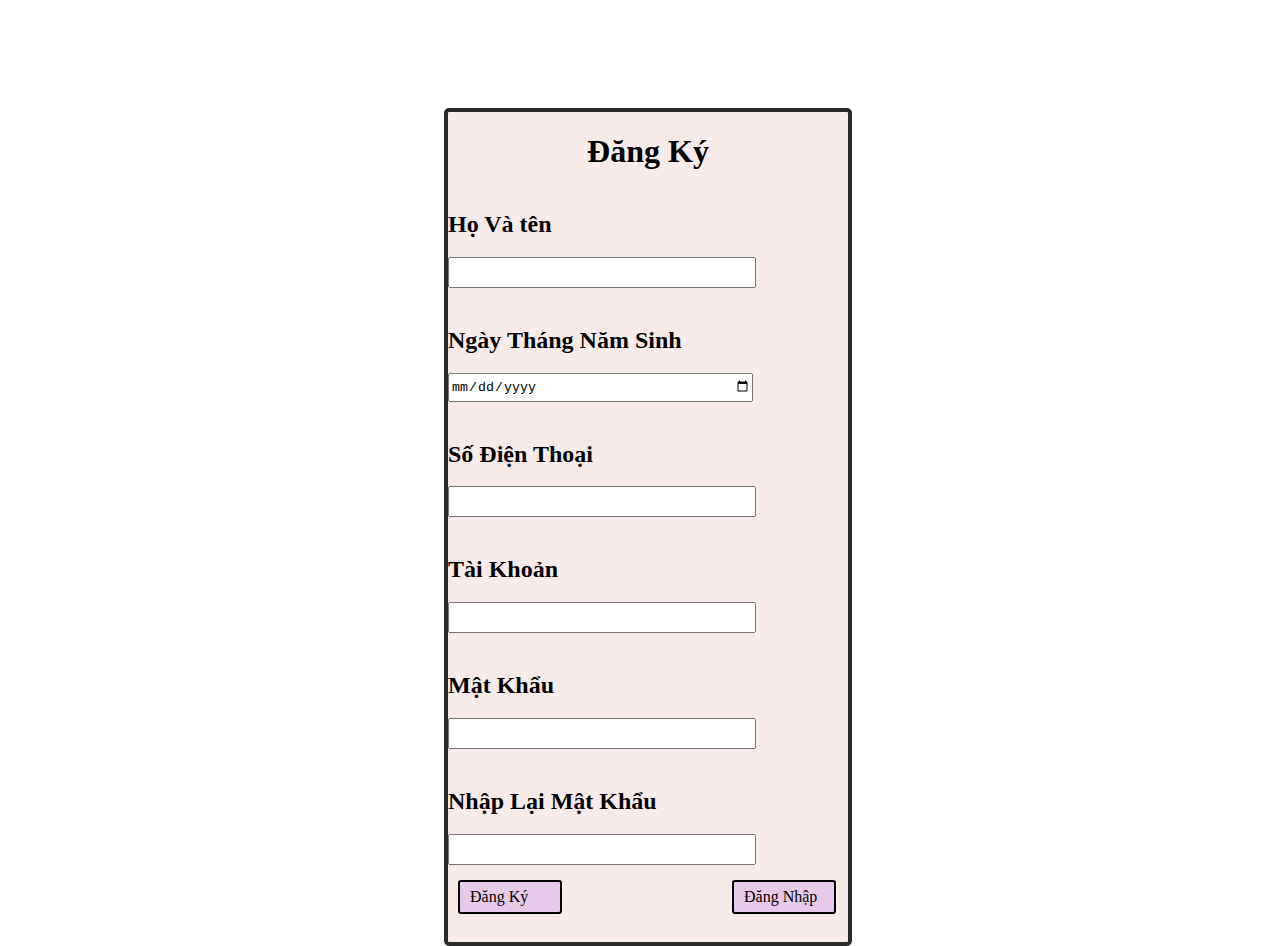
<file: dangky.html>
<!DOCTYPE html>
<html lang="en">
<head>
    <meta charset="UTF-8">
    <title>Document</title>
    <link rel='shortcut icon' href="img/1.png" />
    <link rel="stylesheet" href="dangky.css">
</head>
<body>
    <div class="acound"style="top:100px;margin:0 auto;">
        <h1>Đăng Ký</h1>
        <div class="dangnhap">
            <label><h2>Họ Và tên</h2></label><br>
            <input type="text"><br>
            <label><h2>Ngày Tháng Năm Sinh</h2></label><br>
            <input type="date"><br>
            <label><h2>Số Điện Thoại</h2></label><br>
            <input type="text"><br>          
            <label><h2>Tài Khoản</h2></label><br>
            <input type="text"><br>
            <label><h2><h2>Mật Khẩu</h2> </h2></label><br>
            <input type="password"><br>
            <label><h2>Nhập Lại Mật Khẩu</h2> </label><br>
            <input type="password">
            <div class="dangky"style="left:10px;"><a href="index.html"target="page"><p>Đăng Ký</p></a></div>
            <div class="dangky"style="left:180px;"><a href="taikhoan.html"target="page"><p>Đăng Nhập</p></a></div>
        </div>
        
    </div>
</body>
</html>
</file>
<file: dangky.css>
body
{
    height: 100%;
    width: 100%;
}
.acound
{
    height: 830px;
    width: 400px;
    position: relative;
    background-color: rgb(247, 235, 234);
    border: 4px solid rgb(44, 43, 43);
    border-radius: 5px;
}
.dangnhap
{
    height: 300px;
    width: 100%;
    position: relative;
    position: relative;
    margin:0 auto;
}
input
{
    height: 25px;
    width: 300px;
}
.dangky
{
    height: 30px;
    width: 100px;
    background-color: rgb(231, 202, 231);
    border: 2px solid black;
    border-radius: 3px;
    top: 15px;
    position: relative;
    float:left;
}
p
{
    height: 100%;
    width: 100%;
    position: relative;
    top:-10px;
    left: 10px;
}
label
{
    position: relative;
    top: 19px;
}
a
{
    text-decoration: none;
    color: black;
}
h1
{
    text-align: center;
}
</file>
